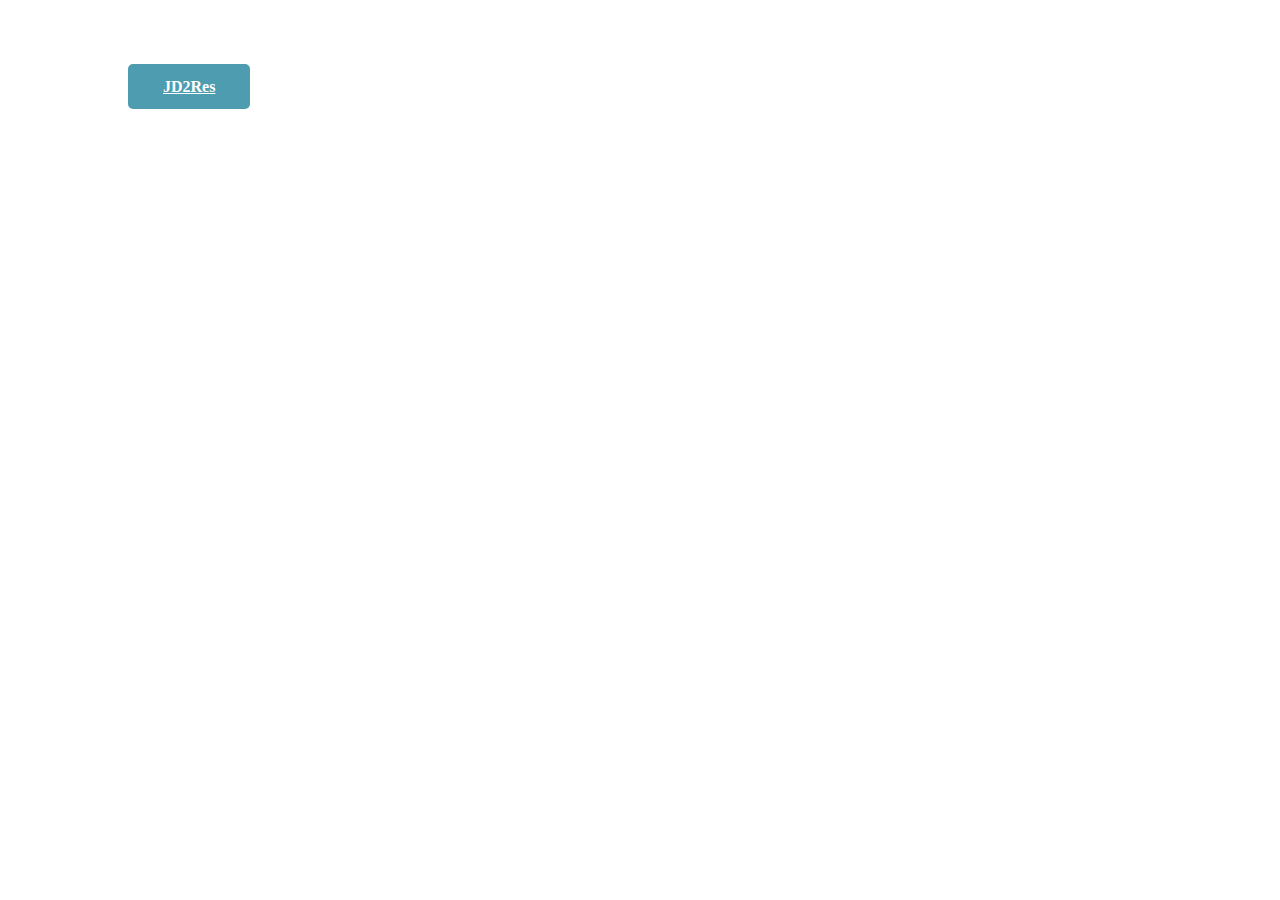
<file: templates/tool_home.html>
<!DOCTYPE html>
<html>
<head>
	<meta charset="utf-8">
	<title>Tools Home</title>

<style type="text/css">
body{
	 margin: 10%;
    margin-top: 5%;
    margin-bottom: 5%;
  	font-family: verdana;
    text-align: center;
background-color: #ffffff;
}
.button_tool {
    display: block;
    width: 10%;
    height: auto;
    background: #4E9CAF;
    padding: 10px;
    text-align: center;
    border-radius: 5px;
    color: white;
    font-weight: bold;
    line-height: 25px;
}
	

</style>


</head>
<body>

<a class="button_tool" href="{{url_for('home')}}">JD2Res</a>
	<br><br>

</body>
</html>
</file>
